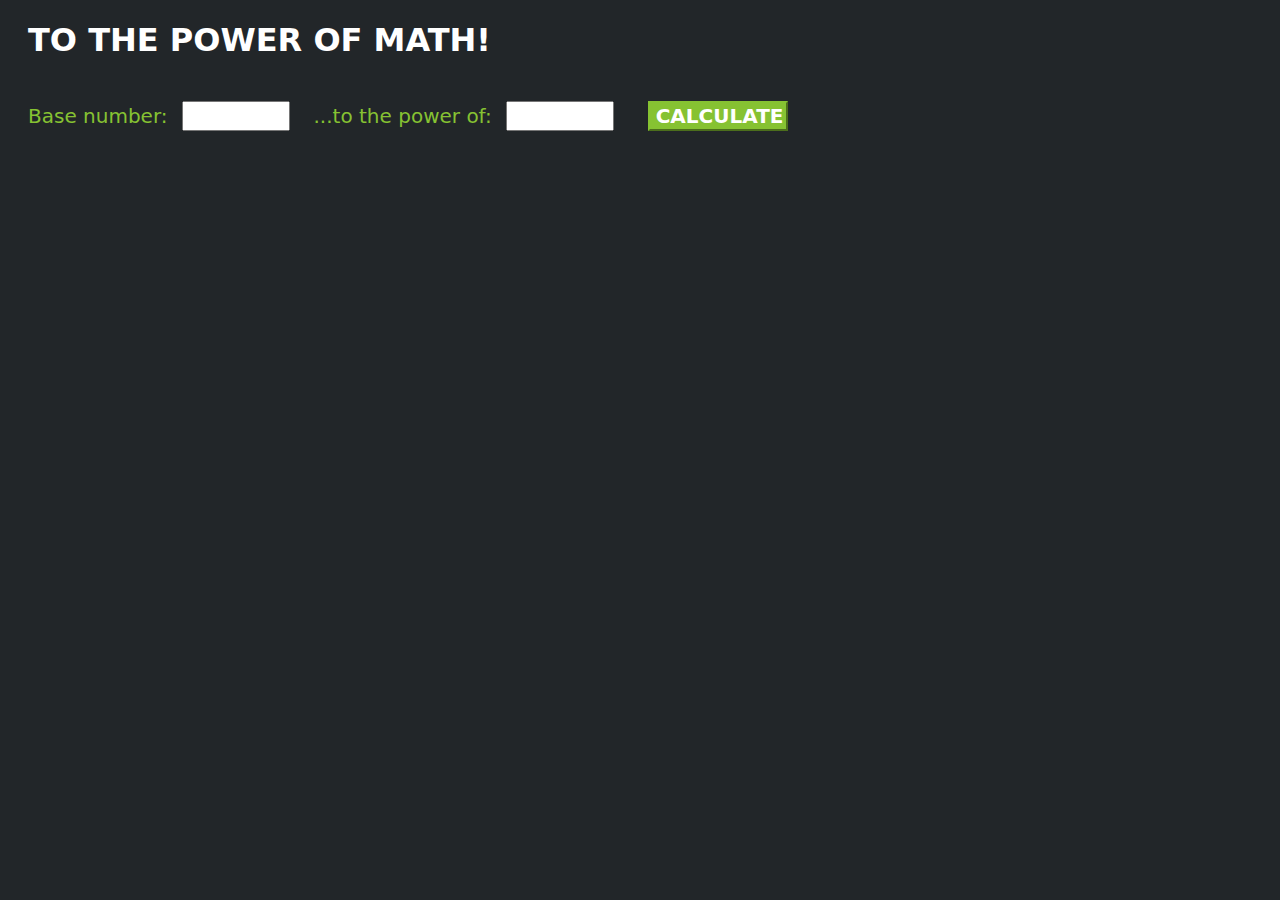
<file: AWS/Math Webpage/index.html>
<!DOCTYPE html>
<html>
<head>
    <meta charset="UTF-8">
    <title>To the Power of Math!</title>
    <!-- Styling for the client UI -->
    <style>
    h1 {
        color: #FFFFFF;
        font-family: system-ui;
		margin-left: 20px;
        }
	body {
        background-color: #222629;
        }
    label {
        color: #86C232;
        font-family: system-ui;
        font-size: 20px;
        margin-left: 20px;
		margin-top: 20px;
        }
     button {
        background-color: #86C232;
		border-color: #86C232;
		color: #FFFFFF;
        font-family: system-ui;
        font-size: 20px;
		font-weight: bold;
        margin-left: 30px;
		margin-top: 20px;
		width: 140px;
        }
	 input {
        color: #222629;
        font-family: system-ui;
        font-size: 20px;
        margin-left: 10px;
		margin-top: 20px;
		width: 100px;
        }
    </style>
    <script>
        // callAPI function that takes the base and exponent numbers as parameters
        var callAPI = (base,exponent)=>{
            // instantiate a headers object
            var myHeaders = new Headers();
            // add content type header to object
            myHeaders.append("Content-Type", "application/json");
            // using built in JSON utility package turn object to string and store in a variable
            var raw = JSON.stringify({"base":base,"exponent":exponent});
            // create a JSON object with parameters for API call and store in a variable
            var requestOptions = {
                method: 'POST',
                headers: myHeaders,
                body: raw,
                redirect: 'follow'
            };
            // make API call with parameters and use promises to get response
            fetch("https://os923vtbh8.execute-api.us-east-1.amazonaws.com/dev", requestOptions)
            .then(response => response.text())
            .then(result => alert(JSON.parse(result).body))
            .catch(error => console.log('error', error));
        }
    </script>
</head>
<body>
    <h1>TO THE POWER OF MATH!</h1>
	<form>
        <label>Base number:</label>
        <input type="text" id="base">
        <label>...to the power of:</label>
        <input type="text" id="exponent">
        <!-- set button onClick method to call function we defined passing input values as parameters -->
        <button type="button" onclick="callAPI(document.getElementById('base').value,document.getElementById('exponent').value)">CALCULATE</button>
    </form>
</body>
</html>
</file>
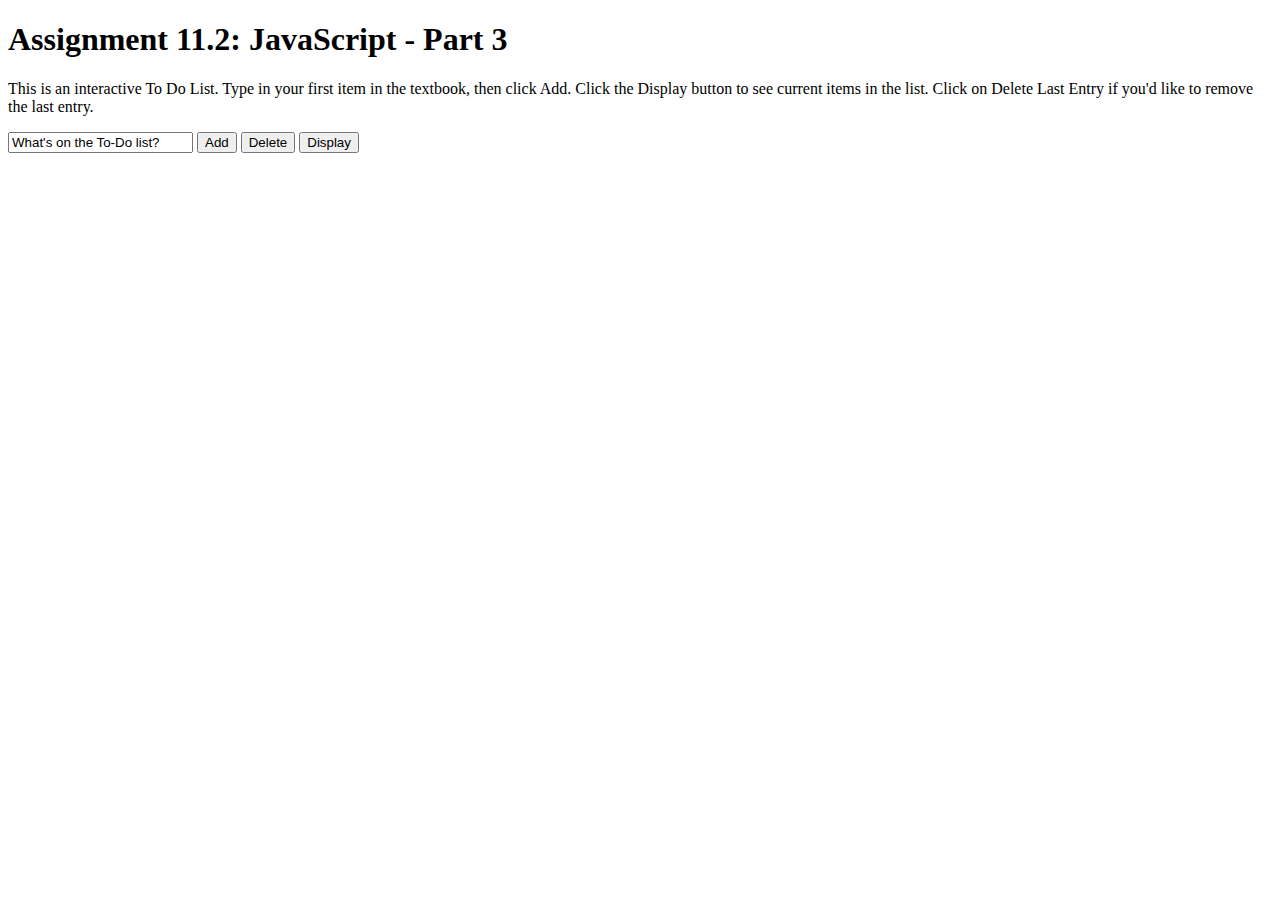
<file: AWS/Math Webpage/module-11/Simmons_Mod11_2.html>
<!DOCTYPE html>
<html lang="en">
<head>
    <meta charset="UTF-8">
    <meta name="viewport" content="width=device-width, initial-scale=1.0">
    <title>CSD 340 Web Development with HTML and CSS</title>

    <script>
        var errandItems = [];
        function display() {
            document.write("<ol>");
            for(var i = 0; i < errandItems.length; ++i) {
                document.write("<li>" + errandItems[i] + "</li>")
            }
            document.write("</ol>");
        }

        function add() {
            var errandInput = document.getElementById("errand").value; //Retrieve input from the text box 
            errandItems.push(errandInput); //Push input into the Array
            document.getElementById("errand").value = ""; 
        }

        function erase() {
            errandItems.pop()
            }
        
    </script>



</head>
<body>
    <h1>Assignment 11.2: JavaScript - Part 3</h1>
    <p>This is an interactive To Do List. Type in your first item in the textbook, then click Add. Click the Display button to see current items in the list. Click on Delete Last Entry if you'd like to remove the last entry.</p>
    
    <input type ="text" id="errand" value="What's on the To-Do list?">
    <button type="button" 
        onclick="add()">Add</button>
    <button type="button" 
        onclick="erase()">Delete</button>
    <button type="button" 
        onclick="display()">Display</button>


    
</body>
</html>
</file>
